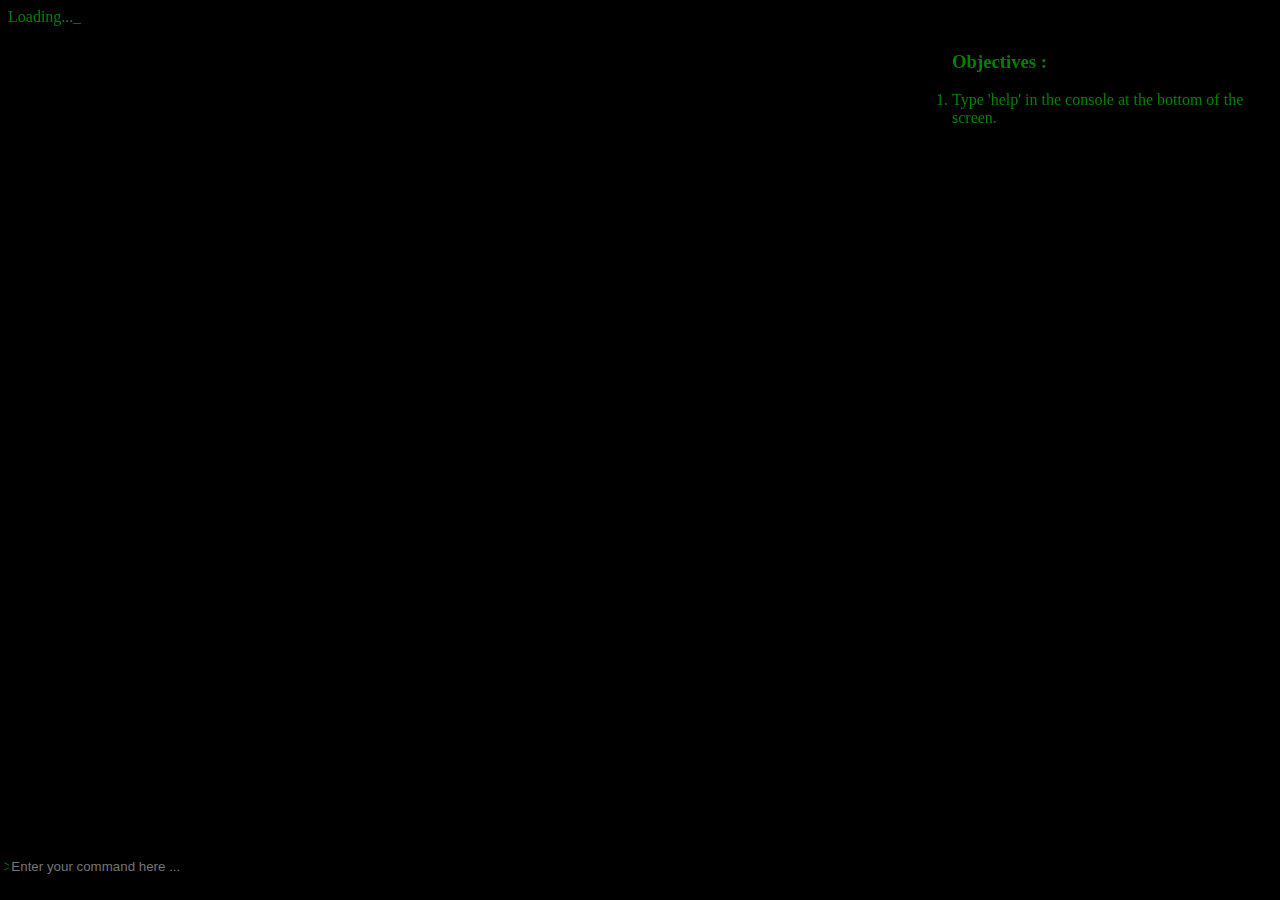
<file: index.html>
<!doctype html>
<html>
<head>
  <meta charset="utf-8">
  <link rel="stylesheet" href="style.css" type="text/css" />
</head>
<body>
    <h1 id="intro" class="intro">A few days ago</h1>
    <div id="terminal">
    <div>Loading...<span id="blinking">_</span></div>
    </div>
    <div id="root">></div>
    <input id="input" type="text" placeholder="Enter your command here ..." autofocus/>
    <ol id=objectives>
        <h3>Objectives :</h3>
        <li id="help">Type 'help' in the console at the bottom of the screen.</li>
        <li id="connectRelay">Connect to the phone relay (connect phone.relay)</li>
        <li id="listDevices">List all connected devices. (nmap -sL phone.relay)</li>
        <li id="connectPhone">Connect to the phone.</li>
        <li id="trojan">Send the trojan.</li>
        <li id="disconnect">Disconnect from the device.</li>
    </ol>
    <audio autoplay loop id="audioPlayer">
        <source src="theme.mp3" type="audio/mp3">
    </audio>
    <div class="screen">
    <div class="fakeMenu popLOL">
      <div class="fakeButtons fakeClose" onclick="fermer('.popLOL','.popLOLContenu');popUp+=1;"></div>
      <div class="fakeButtons fakeMinimize" onclick="fermer('.popLOL','.popLOLContenu');popUp+=1;"></div>
      <div class="fakeButtons fakeZoom"></div>
    </div>
    <div class="fakeScreen popLOLContenu">
      <div class="lol"></div>
    </div>
    <div class="fakeMenu popCSGO">
      <div class="fakeButtons fakeClose" onclick="fermer('.popCSGO','.popCSGOContenu');popUp+=1;"></div>
      <div class="fakeButtons fakeMinimize" onclick="fermer('.popCSGO','.popCSGOContenu');popUp+=1;"></div>
      <div class="fakeButtons fakeZoom"></div>
    </div>
    <div class="fakeScreen popCSGOContenu">
      <div class="csgo"></div>
    </div>
    <div class="fakeMenu popHearthstone">
      <div class="fakeButtons fakeClose" onclick="fermer('.popHearthstone','.popHearthstoneContenu');popUp+=1;"></div>
      <div class="fakeButtons fakeMinimize" onclick="fermer('.popHearthstone','.popHearthstoneContenu');popUp+=1;"></div>
      <div class="fakeButtons fakeZoom"></div>
    </div>
    <div class="fakeScreen popHearthstoneContenu">
      <div class="hearthstone"></div>
    </div>
    <div class="fakeMenu popPGW">
      <div class="fakeButtons fakeClose" onclick="fermer('.popPGW','.popPGWContenu');popUp+=1;"></div>
      <div class="fakeButtons fakeMinimize" onclick="fermer('.popPGW','.popPGWContenu');popUp+=1;"></div>
      <div class="fakeButtons fakeZoom"></div>
    </div>
    <div class="fakeScreen popPGWContenu">
      <div class="pgw"></div>
    </div>
    <div class="fakeMenu popSmash">
      <div class="fakeButtons fakeClose" onclick="fermer('.popSmash','.popSmashTitre');popUp+=1;"></div>
      <div class="fakeButtons fakeMinimize" onclick="fermer('.popSmash','.popSmashTitre');popUp+=1;"></div>
      <div class="fakeButtons fakeZoom"></div>
    </div>
    <div class="fakeScreen popSmashTitre">
      <div class="smash"></div>
    </div>
    <div class="fakeMenu popSudriaTitre">
      <div class="fakeButtons fakeClose" onclick="fermer('.popSudriaTitre','.popSudriaContenu');popUp+=1;"></div>
      <div class="fakeButtons fakeMinimize" onclick="fermer('.popSudriaTitre','.popSudriaContenu');popUp+=1;"></div>
      <div class="fakeButtons fakeZoom"></div>
    </div>
    <div class="fakeScreen popSudriaContenu">
      <div class="sudria">La guilde</div>
    </div>
  </div>
   <div class="blueScreen">
            <div class="bords">
                <div class="smiley">:(</div>
                <div class="explications">Your PC ran into a problem and need to restart. We're just collecting some error info, and then we'll restart for you.</div>
                <div class="savoirPlus">If you'd like to know more, you can search online later for this error: ALWAYS_LOOK_AT_YOUR_BACK</div>
            </div>
        </div>
</body>
<script src="jquery-3.1.1.min.js"></script>
<script src="script.js"></script>
</html>
</file>
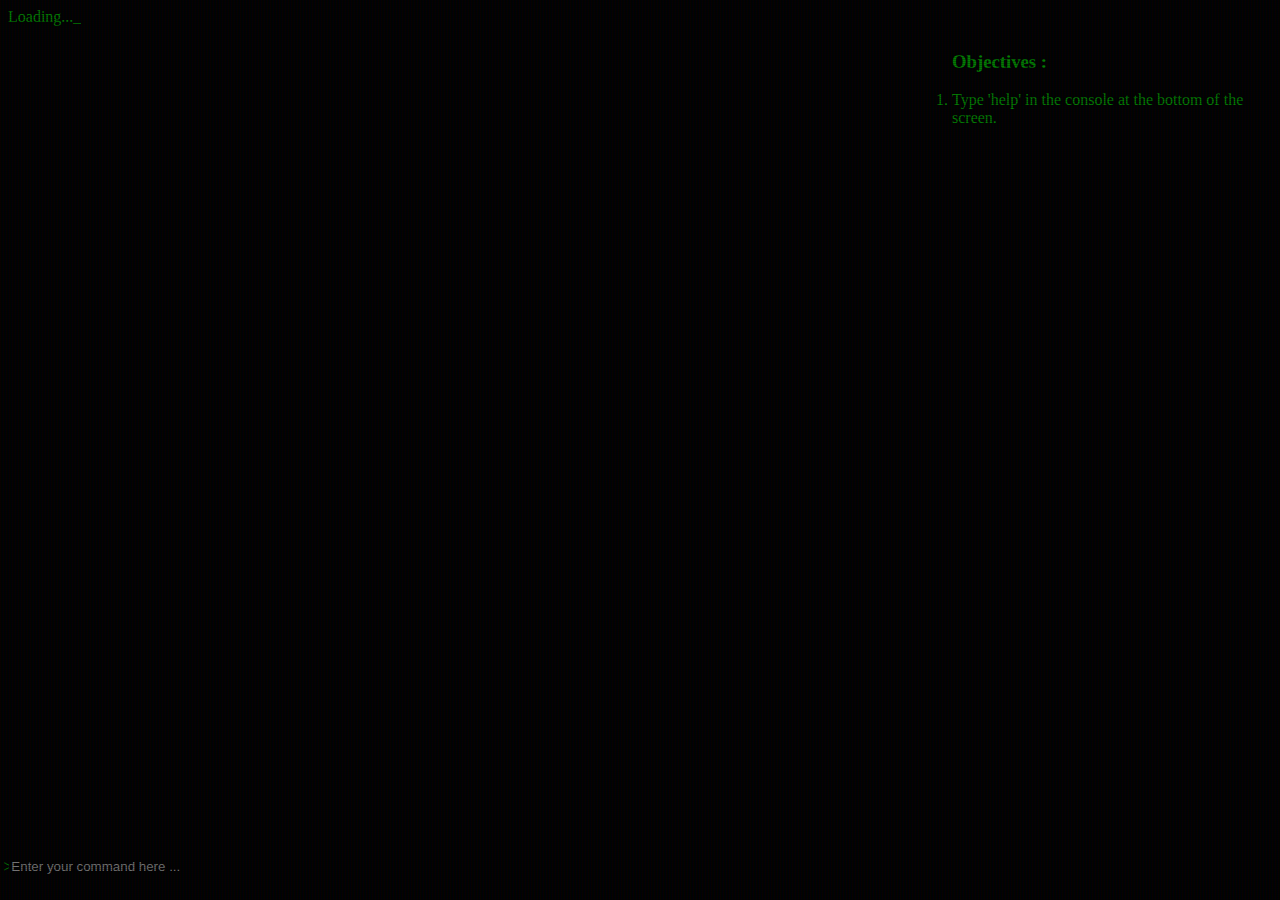
<file: surPage.html>
<html>
    <head>
          <link rel="stylesheet" href="surStyle.css" type="text/css" />
    </head>
    <body>
      <input id="switch" type="checkbox" checked="checked" value="on">
        <div class="container">
          <iframe src="index.html" class="screen"></iframe>

        </div>
    </body>
    <script src="surScript.js"></script>
</html>
</file>
<file: style.css>
body{
  background-color: black;
  color:green;
}
.hoverline{
  text-decoration:line-through;
}
.intro{
  position:fixed;
  top:0;
  left:0;
  margin:0;
  padding:0;
  text-align:center;
  width:100%;
  height:100%;
  font-size:70px;
  animation: introApparaitre 10s;
  opacity:0;
  z-index: 2;
}
.screen{
  pointer-events: none;
  opacity: 0;
  overflow: hidden;
  height: 100%;
  width: 100%;
}
@keyframes introApparaitre{
  0%{opacity:0;}
  25%{opacity:1;}
  37%{opacity:0.8;}
  50%{opacity:1;}
  62%{opacity:0.8;}
  75%{opacity:1;}
  100%{opacity:0;}
}
#terminal{
  border:none;
  height:95%;
  overflow-y: auto;
  position:fixed;
  width:calc(100%-3em);
  opacity:1;
  animation:termimalApparaitre 15s;
  z-index: 5;
}
#root{
  bottom:0;
  left: 0;
  height:2.6em;
  position:fixed;
  text-align: center;
  width:1em;
  opacity:1;
  z-index:2;
  animation:termimalApparaitre 15s;
}
#input {
  background: black;
  border: none;
  bottom: 1em;
  cursor: text;
  color:green;
  height: 1.9em;
  margin: 0;
	outline: none;
  position: fixed;
  right: 0;
  width: calc(100% - 1em);
  margin-bottom:0.5em;
  animation:termimalApparaitre 15s;
  z-index: 500;
}
#connectRelay,#listRelay,#listDevices,#connectPhone,#trojan,#disconnect{
 opacity:0;
 z-index: 1;
}
#objectives {
  opacity: 1;
  position: fixed;
  right: .5em;
  top: 1em;
  width: 25%;
  animation:termimalApparaitre 15s;
  z-index: 1;
}
@keyframes termimalApparaitre{
  0%{opacity:0;}
  75%{opacity:0;}
  100%{opacity:1;}
}
#blinking {
  -webkit-animation: blink 1s linear 0s infinite;
  -moz-animation: blink 1s linear 0s infinite;
  -ms-animation: blink 1s linear 0s infinite;
  -o-animation: blink 1s linear 0s infinite;
  animation: blink 1s linear 0s infinite;
  z-index: 1;
}

@-webkit-keyframes blink {
  from {
    color: #000;
  }

  to {
    color: #fff;
  }
}

@-moz-keyframes blink {
  from {
    color: #000;
  }

  to {
    color: #fff;
  }
}

@-ms-keyframes blink {
  from {
    color: #000;
  }

  to {
    color: #fff;
  }
}

@-o-keyframes blink {
  from {
    color: #000;
  }

  to {
    color: #fff;
  }
}

@keyframes blink {
  from {
    color: #000;
  }

  to {
    color: #fff;
  }
}
::-webkit-scrollbar {
    width: .5em;
}

::-webkit-scrollbar-track {
    -webkit-box-shadow: inset 0em 0em .5em rgba(0, 255, 0, .25);
}

::-webkit-scrollbar-thumb {
    -webkit-box-shadow: inset 0em 0em .25em rgba(0, 255, 0, .5);
}

.lol{
  height: 200px;
  width: 300px;
  background-image: url("logo_lol.png");
  background-position: center center;
  background-size: 100%;
  z-index: 9;
  margin-top:50px;
}
.pgw{
  height: 300px;
  width:300px;
  background-image: url("PGW_logo.png");
  background-size: 100%;
  z-index: 8;
  background-position: center center;
}
.hearthstone{
  height: 200px;
  width:300px;
  background-image: url("logo_hearthstone.png");
  background-size: 100%;
  z-index: 7;
  background-position: center center;
  background-repeat: no-repeat;
  margin-top:50px;
}
.csgo{
  height: 200px;
  width: 300px;
  background-image: url("logo_csgo.png");
  background-size: 100%;
  z-index: 6;
  background-position: center center;
  margin-top:50px;
}

.smash{
  height: 200px;
  width: 300px;
  background-image: url("smash-64.png");
  background-size: 100%;
  z-index: 6;
  background-position: center center;
  background-repeat: no-repeat;
  margin-top:50px;
}
.sudria{
  height: 300px;
  width: 300px;
  background-image: url("guilde_logo.png");
  background-position: center center;
  background-size: 100%;
  z-index: 10;
  line-height: 300px;
  text-align: center;
  font-size: 60px;
  color: white;
  text-shadow: 1px 1px 0 red,
    -1px 1px 0 red,
    1px -1px 0 red,
    -1px -1px 0 red,
    0px 1px 0 red,
    0px -1px 0 red,
    -1px 0px 0 red,
    1px 0px 0 red,
    2px 2px 0 red,
    -2px 2px 0 red,
    2px -2px 0 red,
    -2px -2px 0 red,
    0px 2px 0 red,
    0px -2px 0 red,
    -2px 0px 0 red,
    2px 0px 0 red,
    1px 2px 0 red,
    -1px 2px 0 red,
    1px -2px 0 red,
    -1px -2px 0 red,
    2px 1px 0 red,
    -2px 1px 0 red,
    2px -1px 0 red,
    -2px -1px 0 red;
    margin-top:10px;
}
/**/
.fakeButtons {
  height: 10px;
  width: 10px;
  border-radius: 50%;
  border: 1px solid #000;
  position: relative;
  top: 6px;
  left: 6px;
  background-color: #ff3b47;
  border-color: #9d252b;
  display: inline-block;
  z-index: 9;
}

.fakeMinimize {
  left: 11px;
  background-color: #ffc100;
  border-color: #9d802c;
  z-index: 9;
}

.fakeZoom {
  left: 16px;
  background-color: #00d742;
  border-color: #049931;
  z-index: 9;
}

.fakeMenu {
  width: 350px;
  box-sizing: border-box;
  height: 25px;
  background-color: #bbb;
  margin: 0 auto;
  border-top-right-radius: 5px;
  border-top-left-radius: 5px;
  z-index: 9;
}
.popSmash{
  margin-top: -340px;
}
.popSudriaTitre{
  margin-top: -340px;
}
.popCSGO{
  margin-top:-340px;
}
.popPGW{
  margin-top: -340px;
}
.popHearthstone{
  margin-top: -340px;
}


.fakeScreen {
  background-color: #151515;
  box-sizing: border-box;
  width: 350px;
  height: 350px;
  margin: 0 auto;
  padding: 20px;
  border-bottom-left-radius: 5px;
  border-bottom-right-radius: 5px;
  z-index: 9;
  border: 1px solid #2c2c2c;
  border-width:0 1px 1px;
}

p {
  position: relative;
  left: 50%;
  margin-left: -8.5em;
  text-align: left;
  font-size: 1.25em;
  font-family: monospace;
  white-space: nowrap;
  overflow: hidden;
  width: 0;
  z-index: 9;
}

.blueScreen{
    position:absolute;
    top:0;
    left:0;
    margin:0;
    width:100%;
    height:100%;
    background-color: #3d5dff;
    color:white;
    overflow:hidden;
    opacity: 0;
}
.bords{
    padding:15%;
}
.smiley{
    font-size:80px;
}
.explications{
    width:65%;
    font-size:25px;
    margin-top:25px;
    margin-bottom:50px;
}
.savoirPlus{
    font-size:15px;
    width:65%;
}
</file>
<file: surStyle.css>
/*codepen*/
body {
  background: #111;
  color: white;
  height: 100%;
  width: 100%;
  margin:0;
  padding: 0;
}

#switch {
  display: none;
}

.switch-label {
  display: inline-block;
  cursor: pointer;
  background: #fff;
  color: #111;
  padding: 10px;
  padding-left: 15px;
  padding-right: 15px;
  border-radius: 5px;
  margin-top: 10px;
  box-shadow: 0 2px #666;
}
.switch-label::after {
  content: "on";
}
.switch-label::before {
  content: " ";
  display: inline-block;
  border-radius: 100%;
  width: 10px;
  height: 10px;
  background: #003321;
  margin-right: 10px;
  border: 1px solid #111;
}
.switch-label:active {
  box-shadow: none;
  transform: translate3d(0, 2px, 0);
}

#switch:checked + .switch-label::before {
  background: #22ff55;
}
#switch:checked + .switch-label::after {
  content: "off";
}

@keyframes flicker {
  0% {
    opacity: 0.80714;
  }
  5% {
    opacity: 0.34512;
  }
  10% {
    opacity: 0.54645;
  }
  15% {
    opacity: 0.68696;
  }
  20% {
    opacity: 0.57987;
  }
  25% {
    opacity: 0.18868;
  }
  30% {
    opacity: 0.91929;
  }
  35% {
    opacity: 0.86069;
  }
  40% {
    opacity: 0.26885;
  }
  45% {
    opacity: 0.04163;
  }
  50% {
    opacity: 0.11884;
  }
  55% {
    opacity: 0.793;
  }
  60% {
    opacity: 0.07891;
  }
  65% {
    opacity: 0.50147;
  }
  70% {
    opacity: 0.25079;
  }
  75% {
    opacity: 0.36452;
  }
  80% {
    opacity: 0.89898;
  }
  85% {
    opacity: 0.94041;
  }
  90% {
    opacity: 0.74017;
  }
  95% {
    opacity: 0.12404;
  }
  100% {
    opacity: 0.682;
  }
}
.container {
  background: #121010;
  width: 100%;
  height: 100%;
  margin: 0;
  padding: 0;
  position: relative;
  overflow: hidden;
}
.container::after {
  content: " ";
  display: block;
  position: absolute;
  top: 0;
  left: 0;
  bottom: 0;
  right: 0;
  background: rgba(18, 16, 16, 0.1);
  opacity: 0;
  z-index: 2;
  margin: 0;
  padding: 0;
  pointer-events: none;
}
.container::before {
  content: " ";
  display: block;
  position: absolute;
  top: 0;
  left: 0;
  bottom: 0;
  right: 0;
  background: linear-gradient(rgba(18, 16, 16, 0) 50%, rgba(0, 0, 0, 0.25) 50%), linear-gradient(90deg, rgba(255, 0, 0, 0.06), rgba(0, 255, 0, 0.02), rgba(0, 0, 255, 0.06));
  z-index: 2;
  background-size: 100% 2px, 3px 100%;
  margin: 0;
  padding: 0;
  pointer-events: none;
}

#switch:checked ~ .container::after {
  animation: flicker 0.15s infinite;
}

@keyframes turn-on {
  0% {
    transform: scale(1, 0.8) translate3d(0, 0, 0);
    -webkit-filter: brightness(30);
    filter: brightness(30);
    opacity: 1;
  }
  3.5% {
    transform: scale(1, 0.8) translate3d(0, 100%, 0);
  }
  3.6% {
    transform: scale(1, 0.8) translate3d(0, -100%, 0);
    opacity: 1;
  }
  9% {
    transform: scale(1.3, 0.6) translate3d(0, 100%, 0);
    -webkit-filter: brightness(30);
    filter: brightness(30);
    opacity: 0;
  }
  11% {
    transform: scale(1, 1) translate3d(0, 0, 0);
    -webkit-filter: contrast(0) brightness(0);
    filter: contrast(0) brightness(0);
    opacity: 0;
  }
  100% {
    transform: scale(1, 1) translate3d(0, 0, 0);
    -webkit-filter: contrast(1) brightness(1.2) saturate(1.3);
    filter: contrast(1) brightness(1.2) saturate(1.3);
    opacity: 1;
  }
}
@keyframes turn-off {
  0% {
    transform: scale(1, 1.3) translate3d(0, 0, 0);
    -webkit-filter: brightness(1);
    filter: brightness(1);
    opacity: 1;
  }
  60% {
    transform: scale(1.3, 0.001) translate3d(0, 0, 0);
    -webkit-filter: brightness(10);
    filter: brightness(10);
  }
  100% {
    animation-timing-function: cubic-bezier(0.755, 0.05, 0.855, 0.06);
    transform: scale(0, 0.0001) translate3d(0, 0, 0);
    -webkit-filter: brightness(50);
    filter: brightness(50);
  }
}
.screen {
  width: 100%;
  height: 100%;
  border: none;
  margin:0;
  padding: 0;
}

#switch ~ .container > .screen {
  animation: turn-off 0.55s cubic-bezier(0.23, 1, 0.32, 1);
  animation-fill-mode: forwards;
}

#switch:checked ~ .container > .screen {
  animation: turn-on 4s linear;
  animation-fill-mode: forwards;
}

@keyframes overlay-anim {
  0% {
    visibility: hidden;
  }
  20% {
    visibility: hidden;
  }
  21% {
    visibility: visible;
  }
  100% {
    visibility: hidden;
  }
}
.overlay {
  color: #00FF00;
  position: absolute;
  top: 20px;
  left: 20px;
  font-size: 60px;
  visibility: hidden;
  pointer-events: none;
}

#switch:checked ~ .container .overlay {
  animation: overlay-anim 5s linear;
  animation-fill-mode: forwards;
}
</file>
